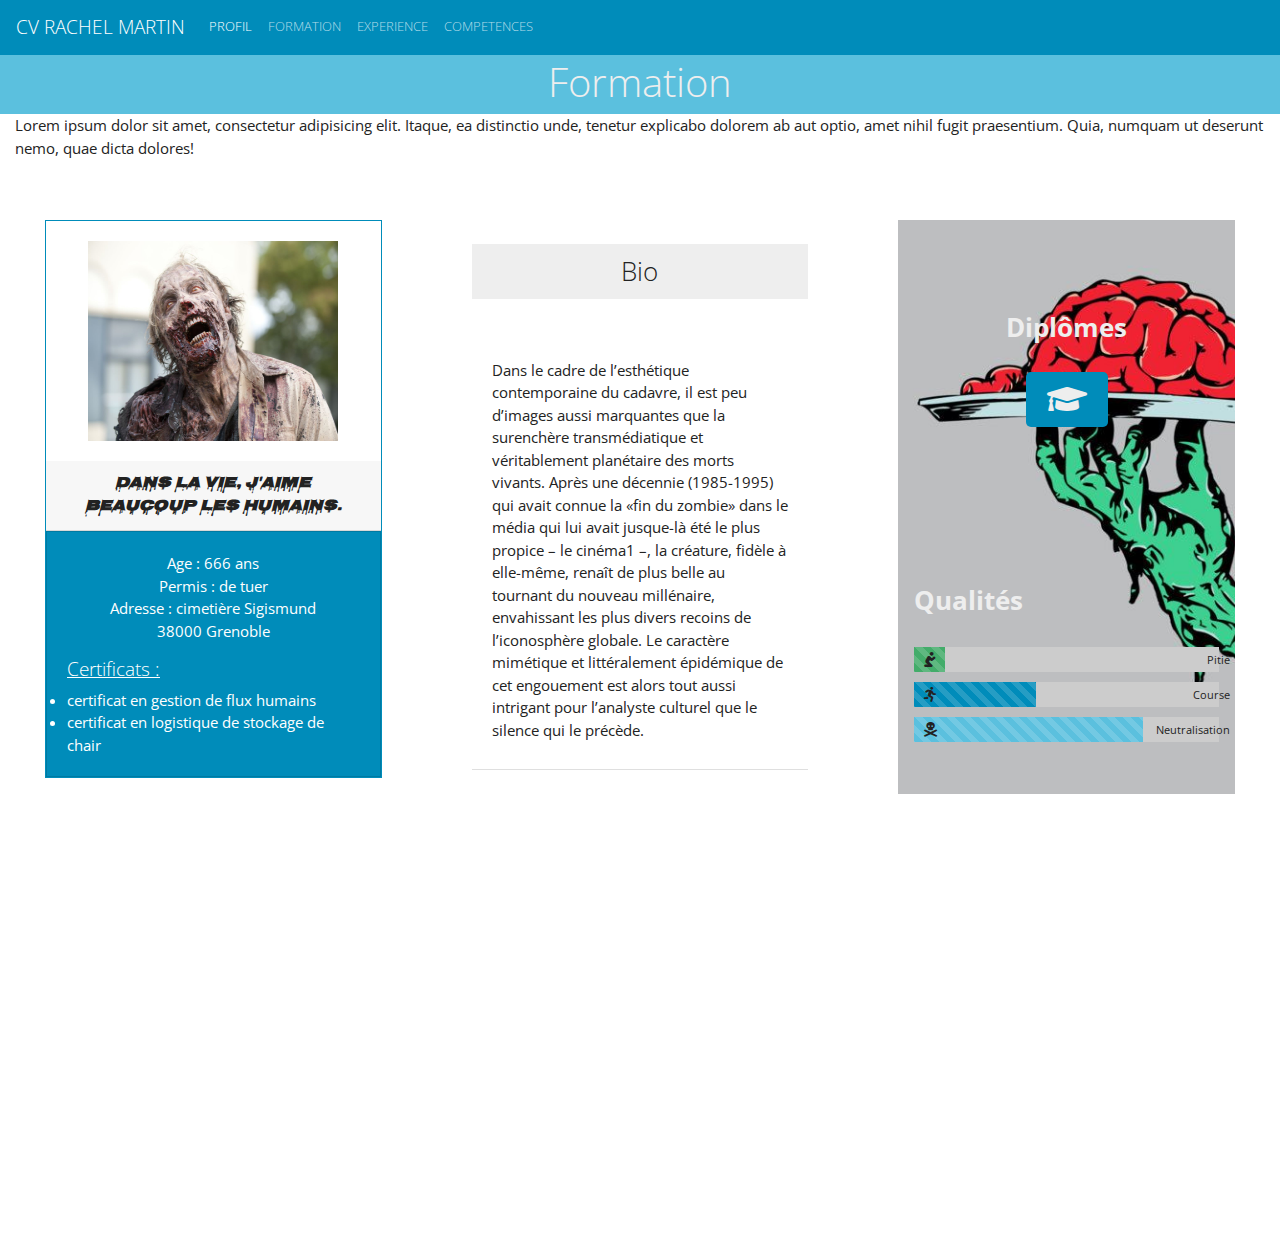
<file: public/experience.html>
<!DOCTYPE html>
<html>
<head>
	<title>RACHEL experience</title>
	<meta charset="utf-8">
	
	<!-- BootWatch Yeti CSS -->
	<link rel="stylesheet" href="../src/css/bootstrap.min.css" type="text/css" />
	<!--FONT AWESOME-->
	<link rel="stylesheet" href="../src/css/all.min.css" type="text/css" />
	<link href="https://fonts.googleapis.com/css?family=Nosifer&display=swap" rel="stylesheet">
	<!--ANIMATE-->
	<link rel="stylesheet" href="../src/css/animate.css" type="text/css" />
	<link rel="stylesheet" type="text/css" href="../src/css/styles.css">
	<link rel="stylesheet" type="text/css" href="../src/css/stylesJ.css">
</head>

<body>
	<!-- 	la barre de navigation -->
	<header >
		<nav class="navbar navbar-expand-lg fixed-top navbar-dark bg-primary">
			<a class="navbar-brand" href="index.html">
				CV RACHEL MARTIN
			</a>
			<button class="navbar-toggler" type="button" data-toggle="collapse" data-target="#navbarSupportedContent" aria-controls="navbarSupportedContent" aria-expanded="false" aria-label="Toggle navigation">
				<span class="navbar-toggler-icon"></span>
			</button>

			<div class="collapse navbar-collapse" id="navbarSupportedContent">
				<ul class="navbar-nav mr-auto">
					<li class="nav-item active">
					  <a class="nav-link" href="profil.html">PROFIL <span class="sr-only">(current)</span></a>
					</li>
					<li class="nav-item">
					  <a class="nav-link" href="formation.html">FORMATION</a>
					</li>
					<li class="nav-item">
					  <a class="nav-link" href="experience.html">EXPERIENCE</a>
					</li>
					<li class="nav-item">
					  <a class="nav-link" href="competence.html">COMPETENCES</a>
					</li>
				  </ul>
			</div>
		</nav>
	</header>
	<!-- 	le contenu sous la navigation -->
	<div class="container-fluid" >
		<div class="row bg-info" id="mainbody">
			<h1 class="w-100 text-center m-2 text-light">Formation</h1>
		</div> 
		<p>
			Lorem ipsum dolor sit amet, consectetur adipisicing elit. Itaque, ea distinctio unde, tenetur explicabo dolorem ab aut optio, amet nihil fugit praesentium. Quia, numquam ut deserunt nemo, quae dicta dolores!
		</p>
		<!-- Colonne 1 -->
		<div class="row " data-0="background-color:rgb(255, 255, 255);"  data-200="background-color:rgb(255, 51, 51);" data-300="background-color: rgb(204, 0, 0);" 
		>
		<div class="col-xs-12 col-sm-6 col-md-6 col-xl-4 d-flex flex-column justify-content-center align-items-center w-100">
			<div class="card border-primary mb-3">
				<div class="card-body d-flex flex-column justify-content-center align-items-center">
					<img class="card-text animated zoomIn m-auto" id="photo"  src="../src/img/imgJ.jpg" alt="photo de Julien" ></img>
				</div>
				<p class="card-header lifeJ" >Dans la vie, j'aime beaucoup les humains.</p>
				<div class="w-100"></div>
				<div class="card text-white bg-primary mb-3 animated slideInLeft"  id="blueBox">
					<div class="card-body" >
						<ul class="card-text d-flex flex-column justify-content-center align-items-center " id="lifeListJ">
							<li>Age : 666 ans</li>
							<li>Permis : de tuer </li>
							<li class="text-center" >Adresse : cimetière Sigismund <br> 
								38000 Grenoble
							</li>
						</ul>
						<h5>Certificats : </h5>
						<li>certificat en gestion de flux humains</li>
						<li>certificat en logistique de stockage de chair</li>

					</ul>
				</div>
			</div>
		</div>
	</div>
	<!-- Colonne 2 -->
	<div class="col-xs-12 col-sm-6 col-md-6 col-xl-4 d-flex flex-column justify-content-center align-items-center " id="col2J">
		<h3 id="grey" class="bg-secondary w-100 text-center">Bio</h3>

		<div class="card-header bg-white " id="cardImg">
			<p >
				Dans le cadre de l’esthétique contemporaine du cadavre, il est peu d’images aussi
				marquantes que la surenchère transmédiatique et véritablement planétaire des morts
				vivants. Après une décennie (1985-1995)
				qui avait connue la «fin du zombie» dans
				le média qui lui avait jusque-là été le plus
				propice – le cinéma1 –, la créature, fidèle
				à elle-même, renaît de plus belle au tournant du nouveau millénaire, envahissant
				les plus divers recoins de l’iconosphère
				globale. Le caractère mimétique et littéralement épidémique de cet engouement est
				alors tout aussi intrigant pour l’analyste
			culturel que le silence qui le précède. </p>
			</div>
		</div>
		<!-- Colonne 3 -->
		<div class="col-xs-12 col-sm-12 col-md-12 col-xl-4 d-flex flex-column " id="col3J">
			<div class="h-100 p-3 d-flex flex-column">
				<div id="diplomBox" class="w-100 d-flex flex-column ">
					<h3 class="text-light">Diplômes</h3>
					<button class="btn bg-primary" type="button" data-toggle="collapse" data-target="#collapseExampleJ" aria-expanded="false" aria-controls="collapseExampleJ">
						<i class="fas fa-graduation-cap fa-9x text-light" ></i>
					</button>
					<div class="collapse" id="collapseExampleJ">
						<div class="card card-body">
							<ul>
								<li><i class="fas fa-teeth-open"></i>Licence en cannibalisme procédural</li>
								<li><i class="fas fa-utensil-spoon"></i>Bac bouillabaisse</li>
							</ul>
						</div>
					</div>
				</div>

				<div id="technoBox" class="w-100">
					<h3 class="text-light">Qualités</h3>
					<div class="progressBox">
						<i class="fas fa-pray"></i>
						<div class="progress prayJ">
							<p class="iRight">Pitié</p>
							<div class="progress-bar progress-bar-striped bg-success " role="progressbar" style="width: 10%" aria-valuenow="25" aria-valuemin="0" aria-valuemax="100"></div>
						</div>
					</div>

					<div class="progressBox">
						<i class="fas fa-running"></i>
						<div class="progress runJ">
							<p class="iRight">Course</p>
							<div class="progress-bar progress-bar-striped progress-bar-animated" role="progressbar" style="width: 40%" aria-valuenow="10" aria-valuemin="0" aria-valuemax="100"></div>
						</div>
					</div>
					<div class="progressBox">
						<i class="fas fa-skull-crossbones"></i>
						<div class="progress deathJ">
							<p class="iRight">Neutralisation</p>
							<div class="progress-bar progress-bar-striped bg-info progress-bar-animated" role="progressbar" style="width: 75%" aria-valuenow="50" aria-valuemin="0" aria-valuemax="100"></div>
						</div>
					</div>	
				</div>
			</div>
		</div>
	</div>
</div>

<script src="https://code.jquery.com/jquery-3.3.1.slim.min.js" integrity="sha384-q8i/X+965DzO0rT7abK41JStQIAqVgRVzpbzo5smXKp4YfRvH+8abtTE1Pi6jizo" crossorigin="anonymous"></script>
<script src="https://ajax.googleapis.com/ajax/libs/jquery/3.4.1/jquery.min.js"></script>
<script src="https://cdnjs.cloudflare.com/ajax/libs/popper.js/1.14.7/umd/popper.min.js" integrity="sha384-UO2eT0CpHqdSJQ6hJty5KVphtPhzWj9WO1clHTMGa3JDZwrnQq4sF86dIHNDz0W1" crossorigin="anonymous"></script>
<script src="https://stackpath.bootstrapcdn.com/bootstrap/4.3.1/js/bootstrap.min.js" integrity="sha384-JjSmVgyd0p3pXB1rRibZUAYoIIy6OrQ6VrjIEaFf/nJGzIxFDsf4x0xIM+B07jRM" crossorigin="anonymous"></script>
<!--PARALAX POUR LA COULEUR-->
<script type="text/javascript" src="../src/js/skrollr.js"></script>
<script type="text/javascript" src="../src/js/membre.js"></script>
<script type="text/javascript" src="../src/js/membreJ.js"></script>
</body>

</html>
</file>
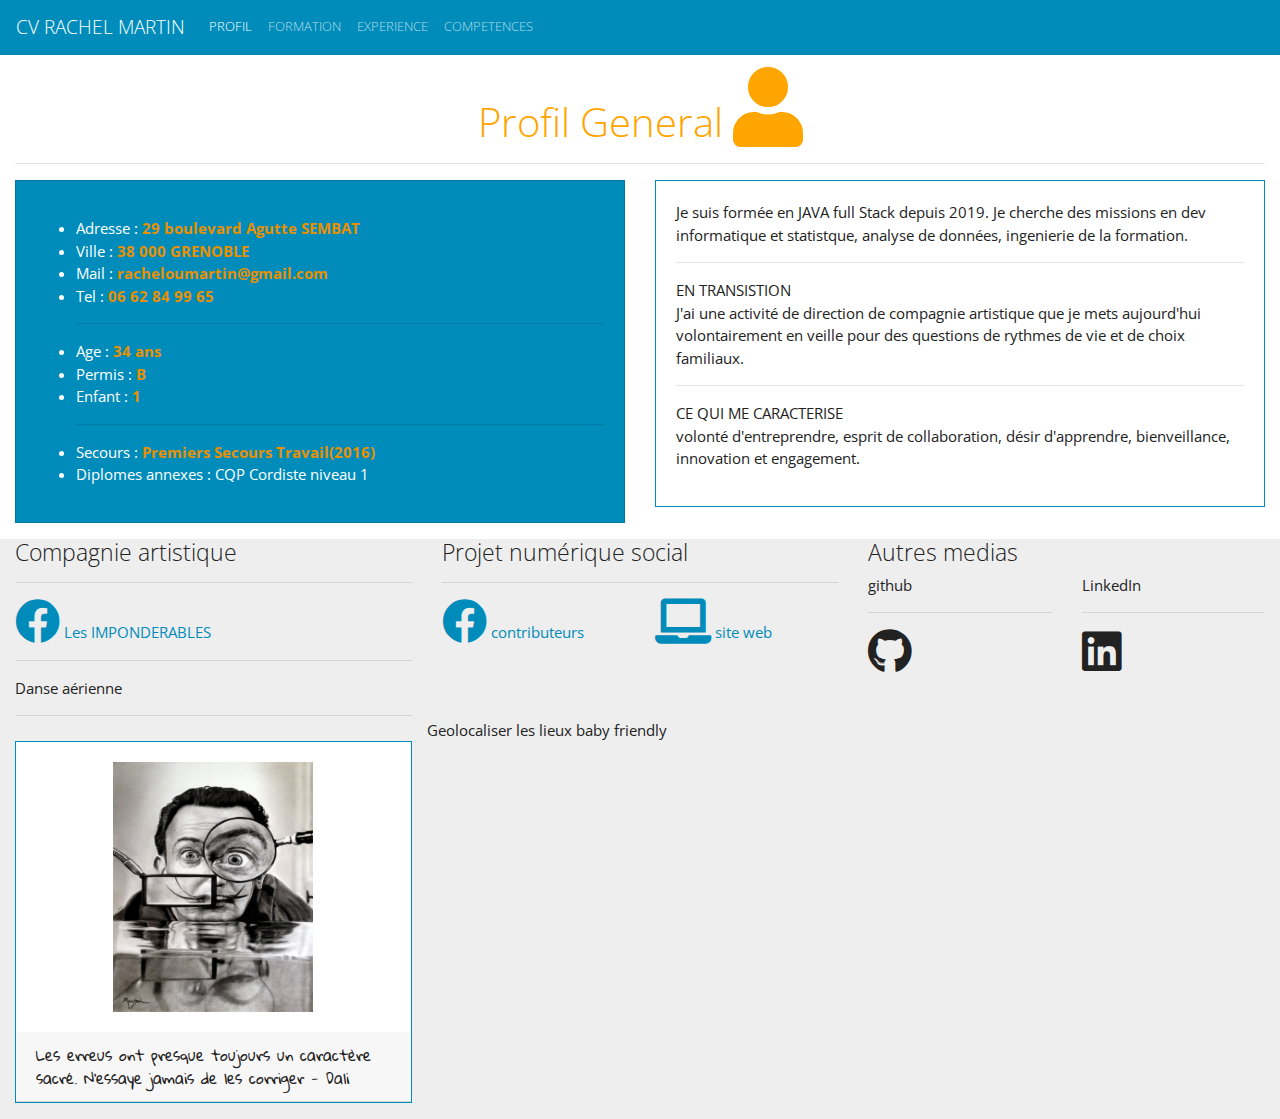
<file: public/profil.html>
<!DOCTYPE html>
<html>

<head>
	<title>RACHEL Profil</title>
	<meta charset="utf-8">
	<link href="https://fonts.googleapis.com/css?family=Gloria+Hallelujah&display=swap" rel="stylesheet">
	<!-- BootWatch Yeti CSS -->
	<link rel="stylesheet" href="../src/css/bootstrap.min.css" type="text/css" />
	<!--FONT AWESOME-->
	<link rel="stylesheet" href="../src/css/all.min.css" type="text/css" />
	<!--ANIMATE-->
	<link rel="stylesheet" href="../src/css/animate.css" type="text/css" />
	<link rel="stylesheet" type="text/css" href="../src/css/styles.css">
</head>

<body>
	<!-- 	la barre de navigation -->
	<header>
		<nav class="navbar navbar-expand-lg fixed-top navbar-dark bg-primary">
			<a class="navbar-brand" href="index.html">
				CV RACHEL MARTIN
			</a>
			<button class="navbar-toggler" type="button" data-toggle="collapse" data-target="#navbarSupportedContent"
				aria-controls="navbarSupportedContent" aria-expanded="false" aria-label="Toggle navigation">
				<span class="navbar-toggler-icon"></span>
			</button>

			<div class="collapse navbar-collapse" id="navbarSupportedContent">
				<ul class="navbar-nav mr-auto">
					<li class="nav-item active">
						<a class="nav-link" href="profil.html">PROFIL <span class="sr-only">(current)</span></a>
					</li>
					<li class="nav-item">
						<a class="nav-link" href="formation.html">FORMATION</a>
					</li>
					<li class="nav-item">
						<a class="nav-link" href="experience.html">EXPERIENCE</a>
					</li>
					<li class="nav-item">
						<a class="nav-link" href="competence.html">COMPETENCES</a>
					</li>
				</ul>
			</div>
		</nav>
	</header>
	<!-- 	le contenu sous la navigation ***********************************-->
	<div class="container-fluid">
		<!-- titre général-->
		<div id="mainbody">
			<hr>
			<h1>Profil General <i class="fas fa-user fa-2x user-photo"></i></h1>
			<hr>
		</div>
		<!-- Row 1 ******contacts, interet général ***************************-->
		<div class="row">
			<!--COL 1-->
			<div class="col-xs-12 col-sm-12 col-md-6 animated slideInLeft">
				<div class="card text-white bg-primary mb-3">
					<div class="card-body">
						<p class="card-text">
							<ul>
								<li>Adresse : <b class="text-warning">29 boulevard Agutte SEMBAT</b></li>
								<li>Ville : <b class="text-warning">38 000 GRENOBLE</b>
								<li>Mail : <b class="text-warning">racheloumartin@gmail.com</b></li>
								<li>Tel : <b class="text-warning">06 62 84 99 65</b></li>
								<hr>
								<li>Age : <b class="text-warning">34 ans</b></li>
								<li>Permis : <b class="text-warning">B</b></li>
								<li>Enfant : <b class="text-warning">1</b></li>
								<hr>
								<li>Secours : <b class="text-warning">Premiers Secours Travail(2016)</b></li>
								<li>Diplomes annexes : <b class="text-warning"></b>CQP Cordiste niveau 1</b></li>
							</ul>
						</p>
					</div>
				</div>
			</div>

			<div class="col-xs-12 col-sm-12 col-md-6 animated slideInLeft">
				<div class="card border-primary mb-3">
					<div class="card-body">
						<p class="card-text">
							Je suis formée en JAVA full Stack depuis 2019.
							Je cherche des missions en dev informatique et statistque, analyse de données, ingenierie de
							la formation.
							<hr>
							EN TRANSISTION
							<br>
							J'ai une activité de direction de compagnie artistique que je mets aujourd'hui
							volontairement en veille pour des questions de rythmes de vie et de choix familiaux.
							<hr>
							CE QUI ME CARACTERISE
							<br>
							volonté d'entreprendre, esprit de collaboration, désir d'apprendre, bienveillance,
							innovation et engagement.
						</p>
					</div>
				</div>
			</div>
		</div>
		<!-- Row 2 ***********autres medias****************************-->
		<div class="row grey">
			<div class="col-4">
				<h4>Compagnie artistique</h2>
					<hr>
					<a href="https://fr-fr.facebook.com/LESIMPONDERABLES/">
						<div>
							<i class="fab fa-facebook f08c fa-3x moove"></i>
							Les IMPONDERABLES
						</div>
					</a>
					<hr>
					Danse aérienne
					<hr>

			</div>

			<div class="col-4">
				<h4>
					Projet numérique social</h4>
				<hr>
				<div class="row">
					<div class="col">
						<a href="https://www.facebook.com/LieuxBabyFriendly/">
							<div>
								<i class="fab fa-facebook f08c fa-3x moove"></i>
								contributeurs
							</div>
						</a>
					</div>

					<div class="col">
						<a href="http://cartobabyfriendly.com/">
							<div>
								<i class="fas fa-laptop fa-3x moove"></i>
								site web
							</div>
						</a>
					</div>
					Geolocaliser les lieux baby friendly
				</div>
				
			</div>

			<div class="col-4">
				<h4>Autres medias</h4>
				<div class="row">
					<div class="col">

						github
						<hr>
						<i class="fab fa-github fa-3x moove">
							<a href="https://github.com/RaShellM"></a>
						</i>
					</div>

					<div class="col">
						LinkedIn
						<hr>
						<i class="fab fa-linkedin fa-3x moove">
							<a href=""></a>
						</i>
					</div>
				</div>
			</div>

			<!-- Colonne 1 ************************************************************-->
			<div class="col-md-4">
				<div class="card border-primary mb-3">
					<div class="card-body text-center">
						<img class="card-text animated zoomIn img-fluid" id="photo" src='../src/img/rachel.jpg'></img>
					</div>
					<div class="card-header fonty">Les erreus ont presque toujours un caractère sacré. N'essaye
						jamais de les corriger - Dali
					</div>
				</div>
			</div>



		</div>
	</div>

	<!-- PARTIE 2 */********************************************-->

	<script src="https://code.jquery.com/jquery-3.3.1.slim.min.js"
		integrity="sha384-q8i/X+965DzO0rT7abK41JStQIAqVgRVzpbzo5smXKp4YfRvH+8abtTE1Pi6jizo"
		crossorigin="anonymous"></script>

	<script src="https://ajax.googleapis.com/ajax/libs/jquery/3.4.1/jquery.min.js"></script>

	<script src="https://cdnjs.cloudflare.com/ajax/libs/popper.js/1.14.7/umd/popper.min.js"
		integrity="sha384-UO2eT0CpHqdSJQ6hJty5KVphtPhzWj9WO1clHTMGa3JDZwrnQq4sF86dIHNDz0W1"
		crossorigin="anonymous"></script>

	<script src="https://stackpath.bootstrapcdn.com/bootstrap/4.3.1/js/bootstrap.min.js"
		integrity="sha384-JjSmVgyd0p3pXB1rRibZUAYoIIy6OrQ6VrjIEaFf/nJGzIxFDsf4x0xIM+B07jRM"
		crossorigin="anonymous"></script>

	<script type="text/javascript" src="../src/js/membre.js"></script>
</body>

</html>
</file>
<file: src/css/styles.css>
h1{
	font-size: 40px;
	color:orange;
	text-align: center;
}
h3
{
	padding-bottom: 20px;
	padding-top: 40px;
}

div.col
{
	min-height: 120px;
}
 div.col-sm
 {
	min-height: 120px;
}

#photo
{
	min-height: 200px;
	min-width : 200px;
	max-width: 250px;
	max-height: 250px;
}

#mainbody
{
	margin-top : 80px;
}
#mainbody
{
	margin-top : 50px;
}

h3
{
font-style: blue;
font-style: bold;
}
.grey
{
	background-color: rgb(238,238,238);
}
.time
{
	background: url("../img/time.jpg") 0 0 no-repeat;
	background-size:cover;
	min-height: 300px;
	padding:0 0 0 0;
	border-bottom :0px;
}
.transparence
{
	background: url("../img/blanc.jpg") 0 0 no-repeat;
	background-size:cover;
	opacity :0.7;
	min-height: 300px;
	margin:10px;
	padding:15px;
}

.progress
{
	margin-top: 10px;
}

#technologies
{
	display:none;
}
#diplomes
{
	display:none;
}

.fonty
{
	font-family: 'Gloria Hallelujah', cursive;
}
.moove
{
	position : relative;
}
</file>
<file: src/css/stylesJ.css>
h2 {
	font-size: 1.2rem;	
}

#map {
	height: 400px;
}


/*///////////////// Memeber Jul //////////////*/

.lifeJ {
	font-style: italic;
	font-weight: bold;
	font-family: 'Nosifer', cursive;
	width: 100%;
	text-align: center;
}

#lifeListJ {
	list-style: none;
	padding-left: 0;
	
}

#blueBox {
	margin-bottom: 0 !important;
}

#blueBox h5 {
	text-decoration: underline;
}


.row>div {
	margin: 5vh 0;
	padding: 0 5vh;
}


#col2J>h3 {
	padding: 0.75rem 1.25rem;
}

#col2J>h3, #col2J>div, #col3J>div {
	
	margin: auto 0;
}

#diplomBox button i {
	font-size: 2rem;
}

#diplomBox {
	margin-bottom: 5vh !important;
}
#diplomBox button {
	min-height: 5vh;
	border-radius: 5px;
	padding: 10px 20px;
}

#collapseExampleJ i {
	margin: 10px;
}

#collapseExampleJ ul {
	list-style: none;
	margin: 0;
	padding: 5vh;
}

#collapseExampleJ .card {
	margin-top: 5vh;
	width: 100%;
}

.progressBox i {
	position: absolute;
	padding-top: 5px;
	padding-left: 10px;

}

.progress {
	height: 25px;
}

.iRight {
	position: absolute;
	right: 50px;
	padding-top: 5px;
}

#diplomBox {
	justify-content: center;
	align-items: center;
}

#col3J h3 {
	font-weight: bold;
}

#col3J>div {
	background-image: url("../img/brain.jpg");
	background-size: cover;
	background-repeat: no-repeat;
	background-clip: padding-box; 
	justify-content: space-around;
	align-items: center;
}
</file>
